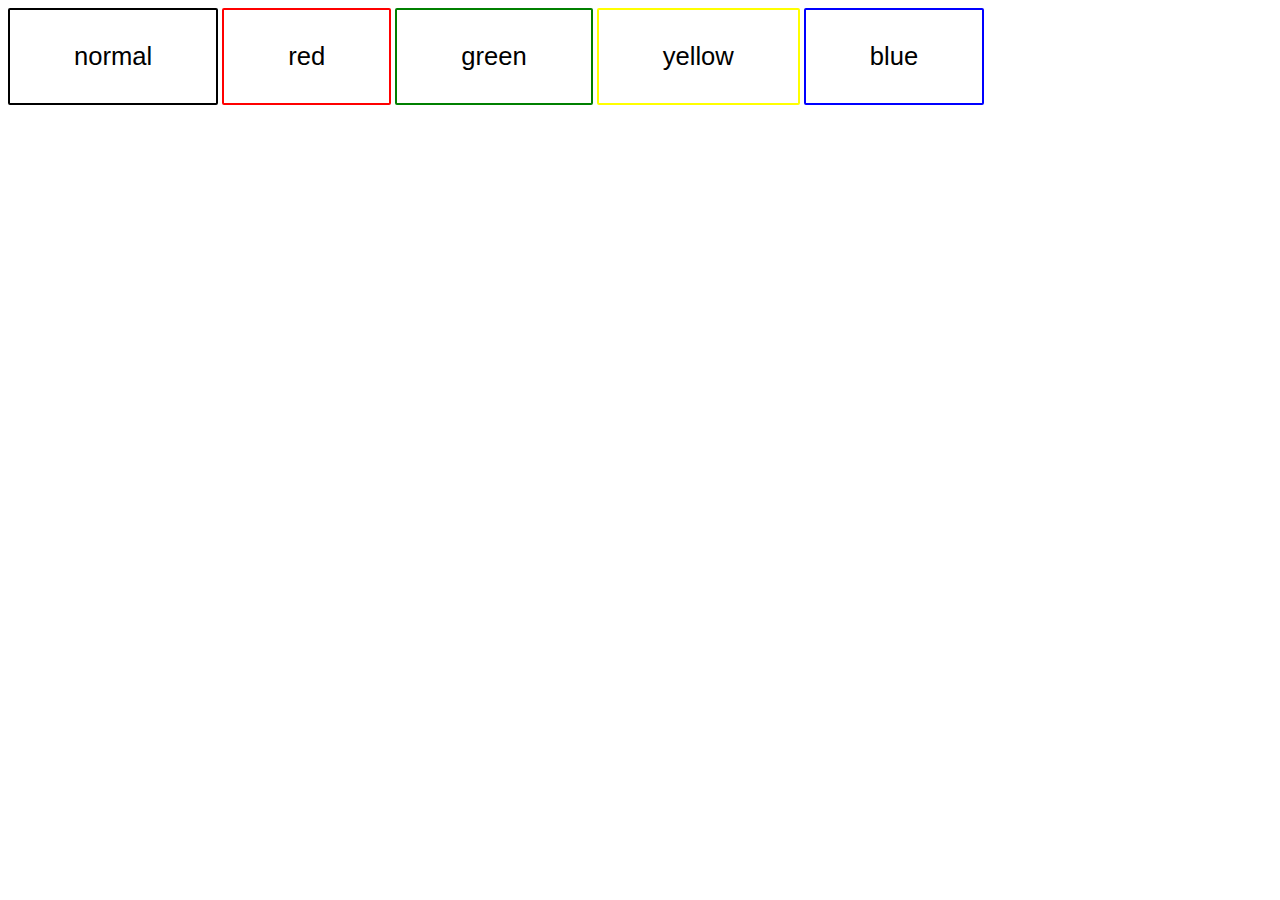
<file: Exercise 1/index.html>
<!DOCTYPE html>
<html lang="en">
<head>
    <meta charset="UTF-8">
    <meta name="viewport" content="width=device-width, initial-scale=1.0">
    <title>Exercise 1</title>
    <link rel="stylesheet" href="./style.css">
</head>
<body>
    <button class='btn black'>normal</button>
    <button class='btn red'>red</button>
    <button class='btn green'>green</button>
    <button class='btn yellow'>yellow</button>
    <button class='btn blue'>blue</button>
</body>
</html>
</file>
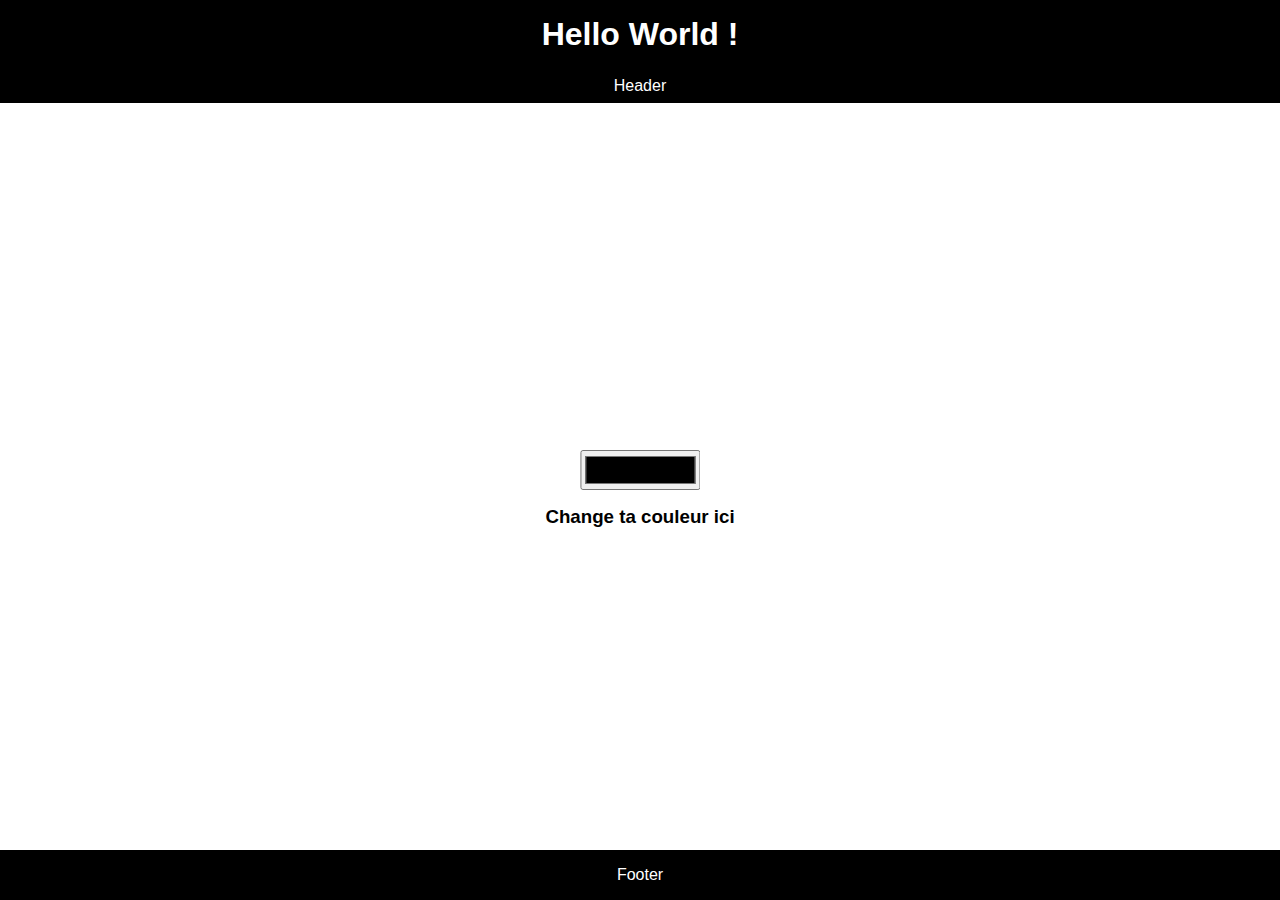
<file: Exercise 2/index.html>
<!DOCTYPE html>
<html lang="en">
<head>
    <meta charset="UTF-8">
    <meta name="viewport" content="width=device-width, initial-scale=1.0">
    <title>Exercise 2</title>
    <link rel="stylesheet" href="./style.css">
    <script defer src="./main.js"></script>
</head>
<body>
    <header id="header">
        <h1>Hello World !</h1>
        <div class="subtitle">Header</div>
      </header>
      
      <main>
        <div>
          <input type="color" id="chooser">
          <h3>Change ta couleur ici</h3>
        </div>
      </main>
      
      <footer id="footer">
        <div>Footer</div>
      </footer>
</body>
</html>
</file>
<file: Exercise 1/style.css>
:root {
    --black: black;
    --red: red;
    --green: green;
    --yellow: yellow;
    --blue: blue;
    --white: white;
}

.btn {
    padding: 2rem 4rem;
    border: 2px solid var(--black);
    background: transparent;
    font-size: 1.6em;
    border-radius: 2px;
    
}

.black {
    border: 2px solid var(--black);
}
.black:hover {
    background-color: var(--black);
    color: var(--white);
}

.red {
    border: 2px solid var(--red);
}
.red:hover {
    background-color: var(--red);
    color: var(--white);
}

.green {
    border: 2px solid var(--green);
}
.green:hover {
    background-color: var(--green);
    color: var(--white);
}

.yellow {
    border: 2px solid var(--yellow);
}
.yellow:hover {
    background-color: var(--yellow);
}

.blue {
    border: 2px solid var(--blue);
}
.blue:hover {
    background-color: var(--blue);
    color: var(--white);
}
</file>
<file: Exercise 2/style.css>
:root {
    --bg-color: black;
    --text-color: white;
    --bg-black-filter: rgba(0, 0, 0, 0.2);
}

* {
  margin: 0;
}
body {
  display: flex;
  flex-direction: column;
  font-family: Helvetica, "Trebuchet MS", Verdana, sans-serif;
  text-align: center;
}
html,
body {
  height: 100%;
}
header {
    background-color: var(--bg-color);
}

.subtitle {
    color: var(--text-color);
    background-color: var(--bg-black-filter);
}
h1 {
  margin: 0;
  padding: 1rem;
  color: white;
}
.subtitle {
  padding: 0.5rem 1rem;
}
main {
  flex: 1;
  padding: 1rem;
}
main > div {
  position: absolute;
  top: 50%;
  left: 50%;
  transform: translateY(-50%);
  transform: translateX(-50%);
}
input {
  width: 120px;
  height: 40px;
}
h3 {
  margin-top: 1rem;
}
footer {
    background-color: var(--bg-color);
    color: var(--text-color);
    padding: 1rem;
}
</file>
